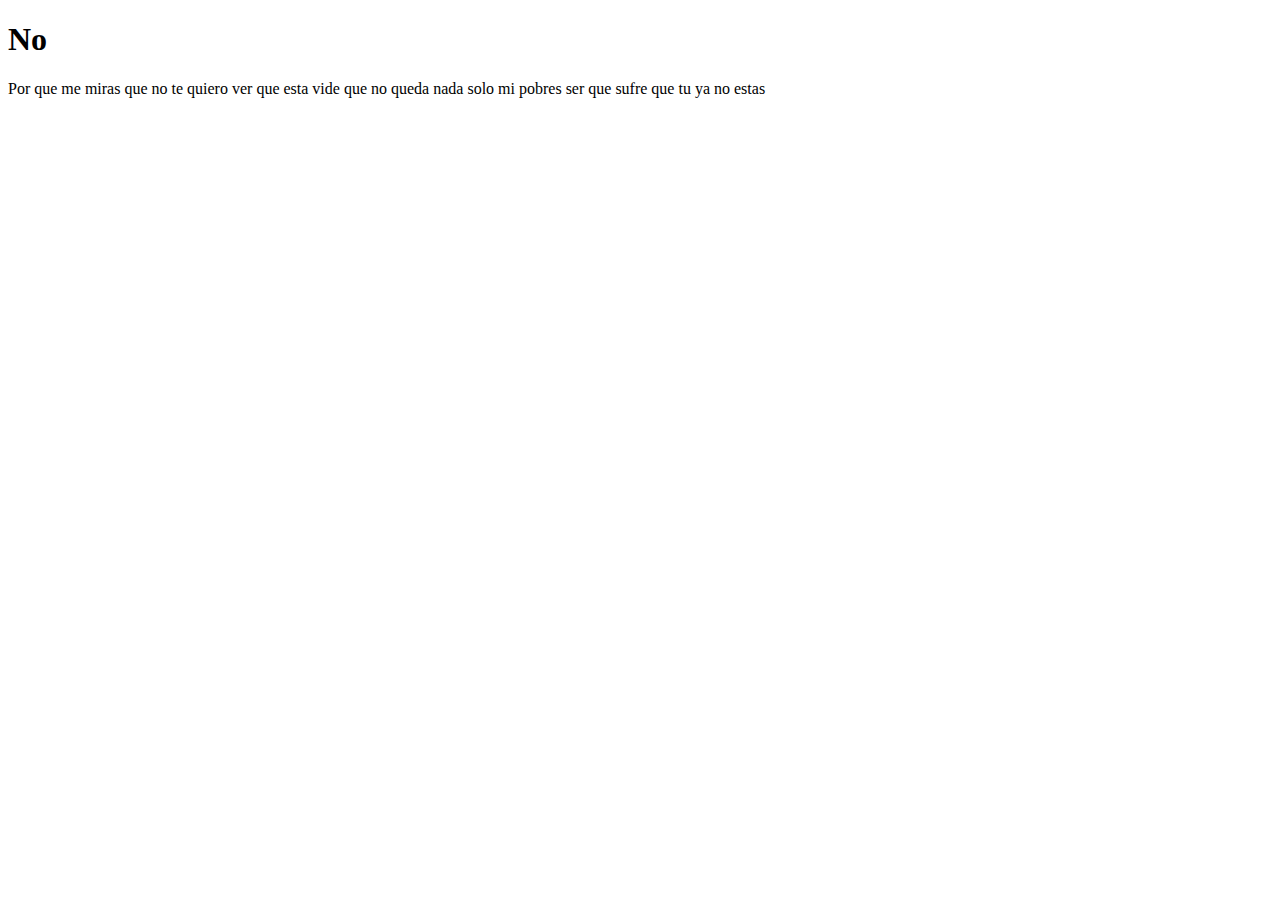
<file: index.html>
<!DOCTYPE html>
<html lang="en">
<head>
    <meta charset="UTF-8">
    <meta http-equiv="X-UA-Compatible" content="IE=edge">
    <meta name="viewport" content="width=device-width, initial-scale=1.0">
    <link rel="tyleshell" href="css/estilos.css"/>

    <title>No</title>
</head>
<body>
    <div id= "css/estilos.css">
        <div id="post">

            <h1> No 
            </h1>


            <p> Por que me miras que no te quiero ver que esta vide que no queda nada solo mi pobres ser que sufre 
                que tu ya no estas 
            </p>
    
</body>
</html>
</file>
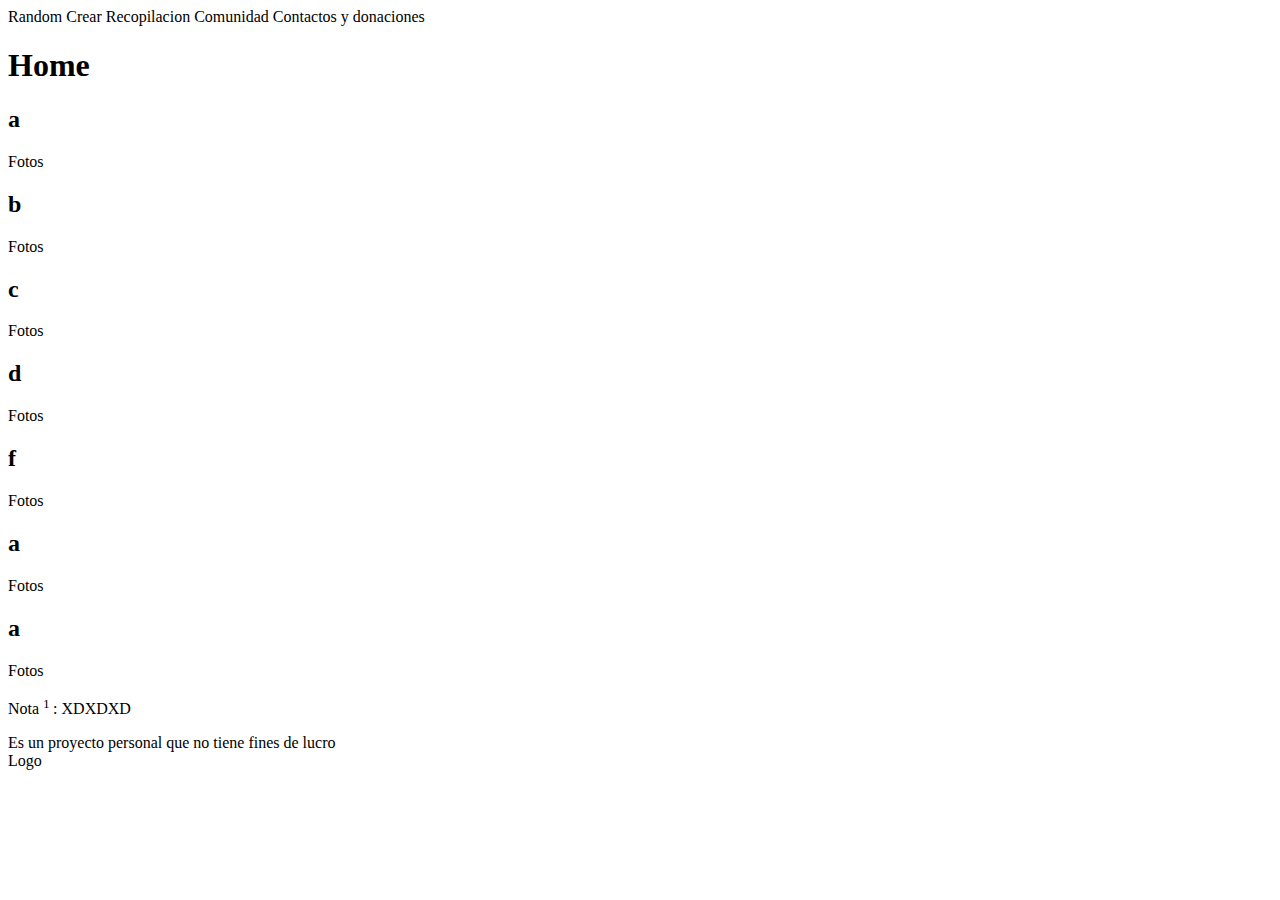
<file: Project/index.html>
<!DOCTYPE html>
<html lang="en">
<head>
    <meta charset="UTF-8">
    <meta http-equiv="X-UA-Compatible" content="IE=edge">
    <meta name="viewport" content="width=0, initial-scale=1.0">
    <title>TuTm3m3 </title>
</head>
<body>
      
    <header> 
        <class home = "home"> </class>  
        Random<class Random = "Reandon"> </class> 
        Crear <class Crear = "Crear"> </class> 
        Recopilacion <class Recopilacion = "Recopilacion"> </class> 
        Comunidad <class Comunidad = "Comunidad"> </class> 
        Contactos y donaciones <class Contactos-donaciones = "Contactos- donaciones"> </class>  
    </header>
    
    <main>
        <section>

                                        <header><h1> Home </h1></header> 
                                        <article>
                                        <header> <h2>a</h2> </header>  
                                        <div> Fotos</div>
                                    </article>
                                    <article>
                                        <header> <h2>b </h2> </header>  
                                        <div> Fotos</div>
                                    </article>
                                    <article>
                                        <header> <h2>c </h2> </header>  
                                        <div> Fotos</div>
                                    </article>
                                    <article>
                                        <header> <h2>d</h2> </header>  
                                        <div> Fotos</div>
                                    </article>
                                    <article>
                                        <header> <h2>f </h2> </header>  
                                        <div> Fotos</div>
                                    </article>
                                    <article>
                                        <header> <h2>a</h2> </header>  
                                        <div> Fotos</div>
                                    </article>
                                    <article>
                                        <header> <h2>a</h2> </header>  
                                        <div> Fotos</div>
                                    </article>
            
                                    <p> Nota  <sup> 1 </sup>: XDXDXD</p>

            




        
            
            
        </section>

        



    </main>



    

<footer> <div>Es un proyecto personal que no tiene fines de lucro</div> </footer>
        <div>Logo </div>

       

</body>
</html>

<!--hola como estas porgramador -->
</file>
<file: css/estilos.css>
body
{
    color: black;
    text-align: center;
    font-family: "Arial";
    font-size: 16px;
    margin: 0;
    padding: 0;
}

#container 
{
    width: 70%;
    padding: lem;
    border: 1px solid blanchedalmond;
    margin: 0 auto;
}

#container h1
{
    font-size: 20px;
}
</file>
